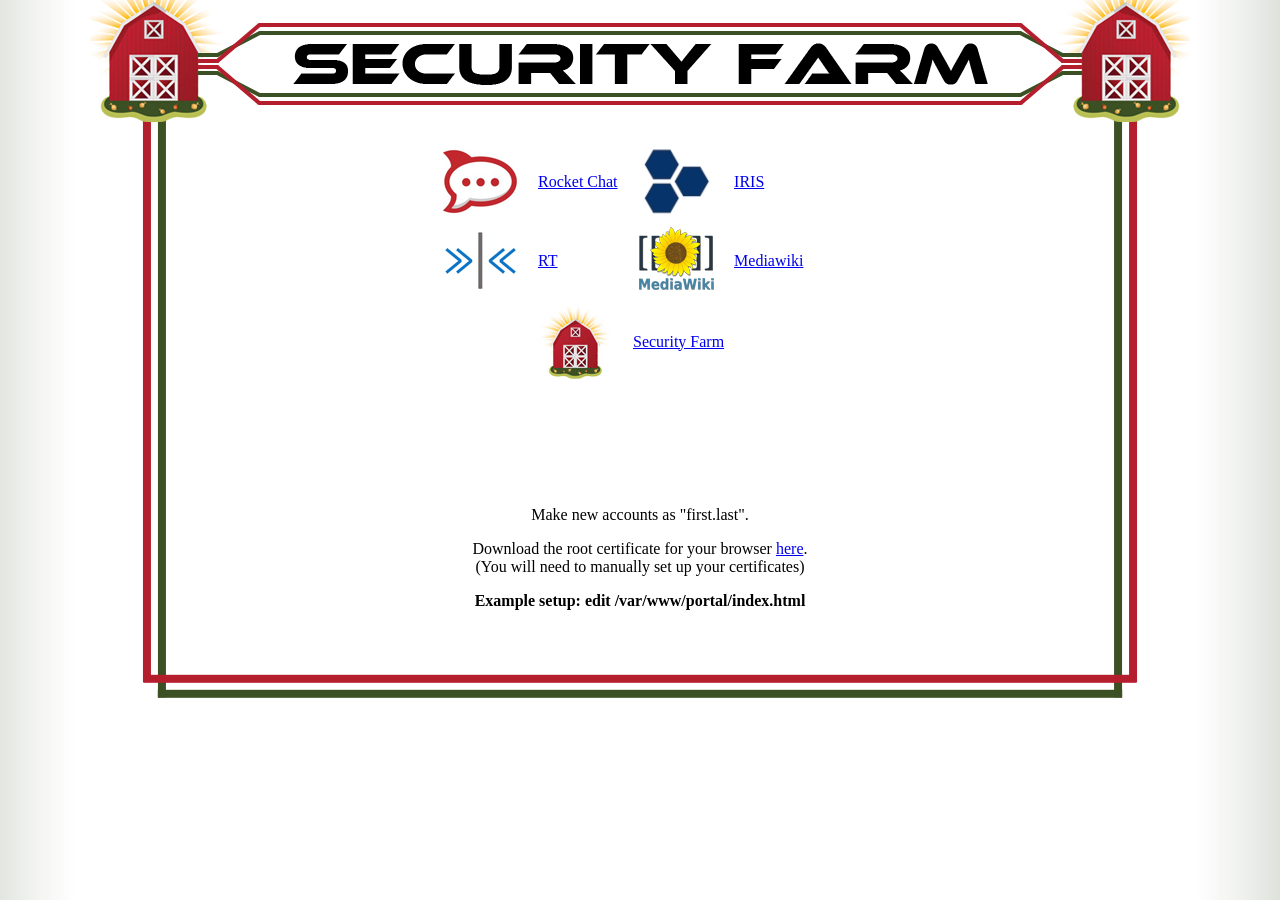
<file: roles/security_farm_soc-redhat/files/portal/index.html>
<!DOCTYPE html PUBLIC "-//W3C//DTD XHTML 1.0 Transitional//EN" "http://www.w3.org/TR/xhtml1/DTD/xhtml1-transitional.dtd">
<html xmlns="http://www.w3.org/1999/xhtml">
<head>
<meta http-equiv="Content-Type" content="text/html; charset=utf-8" />
<title>Security Farm</title>
<link rel="shortcut icon" href="favicon.ico" type="image/x-icon" />
<link href="style.css" rel="stylesheet" type="text/css"  />
</head>
<!--Security Farm PBC-->
<body>
<div id="main">
<div id="top">
<div class="left">
<img src="images/design/top_left.jpg" width="171" height="123" />
</div> <!--left-->
<div class="right">
<img src="images/design/top_right.jpg" width="171" height="123" />
</div> <!--right-->
<div id="middle">
<img src="images/design/header.jpg" width="697" height="123"/>
</div><!--middle-->
</div> <!--top-->
<div id="content">
<div id="left_side">
</div> <!--left side-->
<div id="right_side">
</div> <!--right side-->

<!--Below is the content-->
<div id="table">
<br />

<table border="0">
<tr>
<td width="75"><img src="images/rocket.jpg" width="75" height="75" /></td>
<td width="135">&emsp;<a href="https://rocket.soc.lan/">Rocket Chat</a></td>
<td width="75"><img src="images/iris.jpg" width="75" height="75" /></td>
<td width="135">&emsp;<a href="https://iris.soc.lan/">IRIS</a></td>
</tr>

<tr>
<td><img src="images/rt.jpg" width="75" height="75" /></td>
<td>&emsp;<a href="https://rt.soc.lan">RT</a></td>
<td><img src="images/mediawiki.jpg" width="75" height="75" /></td>
<td>&emsp;<a href="https://mediawiki.soc.lan/">Mediawiki</a></td>
</tr>

</table>
</div>

<div id="table2">
<table>
<tr>
<td width="75"><img src="images/security_farm.jpg" width="75" height="75" /></td>
<td width="130">&emsp;<a href="https://securityfarm.net/">Security Farm</a></td>
</tr>
</table>
</div>

<br />
<br />
<br />
<br />
<br />
<br />

<p class="center">Make new accounts as "first.last".</p>
<p class="center">Download the root certificate for your browser <a href="https://portal.soc.lan/files/root.crt">here</a>.<br>(You will need to manually set up your certificates)</p>
<p class="center"><b>Example setup: edit /var/www/portal/index.html</b></p>

<!--Above is the content-->

</div> <!--content-->
<div id="bottom">
<div class="left">
<img src="images/design/bottom_left.jpg" width="77" height="40" />
</div> <!--left-->
<div class="right">
<img src="images/design/bottom_right.jpg" width="77" height="40" />
</div> <!--right-->
</div> <!--bottom-->
</div> <!--main-->
</body>
</html>
</file>
<file: roles/security_farm_soc-redhat/files/portal/style.css>
/* CSS Document */
/* To adjust the height you must change #content */

p.center {
	text-align: center;
}
body {
	background-repeat: repeat-y;
	background-position: center top;
	background-image: url(images/design/background.jpg);
	background-color: #3b5024;
	margin-top: 0;
}

#main {
	min-width: 1040px;
	max-width: 1100px;
	margin: 0 auto;
}

#top {
	height: 123px;
	background-repeat: repeat-x;
	background-position: center top;
	background-image:url(images/design/top.jpg)
}

.left {
	float: left;
}

.right {
	float: right;
}


#middle {
	margin-left: auto;
	margin-right: auto;
	text-align: center;
}

#content {
display: block;
height: 550px;
}

#left_side {
	background-repeat: repeat-y;
	background-position: center top;
	background-image:url(images/design/left.jpg);
	width: 77px;
	min-height: 550px;
	height: inherit;
	float: left;	
}

#right_side {
	background-repeat: repeat-y;
	background-position: center top;
	background-image:url(images/design/right.jpg);
	width: 77px;
	min-height: 550px;
	height: inherit;
	float: right;	
}


#table {
	width: 400px;
	margin-left: auto;
	margin-right: auto;	
}

#table2 {
	width: 210px;
	margin-left: auto;
	margin-right: auto;	
}

#bottom {
	height: 40px;
	background-repeat: repeat-x;
	background-position: center top;
	background-image:url(images/design/bottom.jpg);
}
</file>
